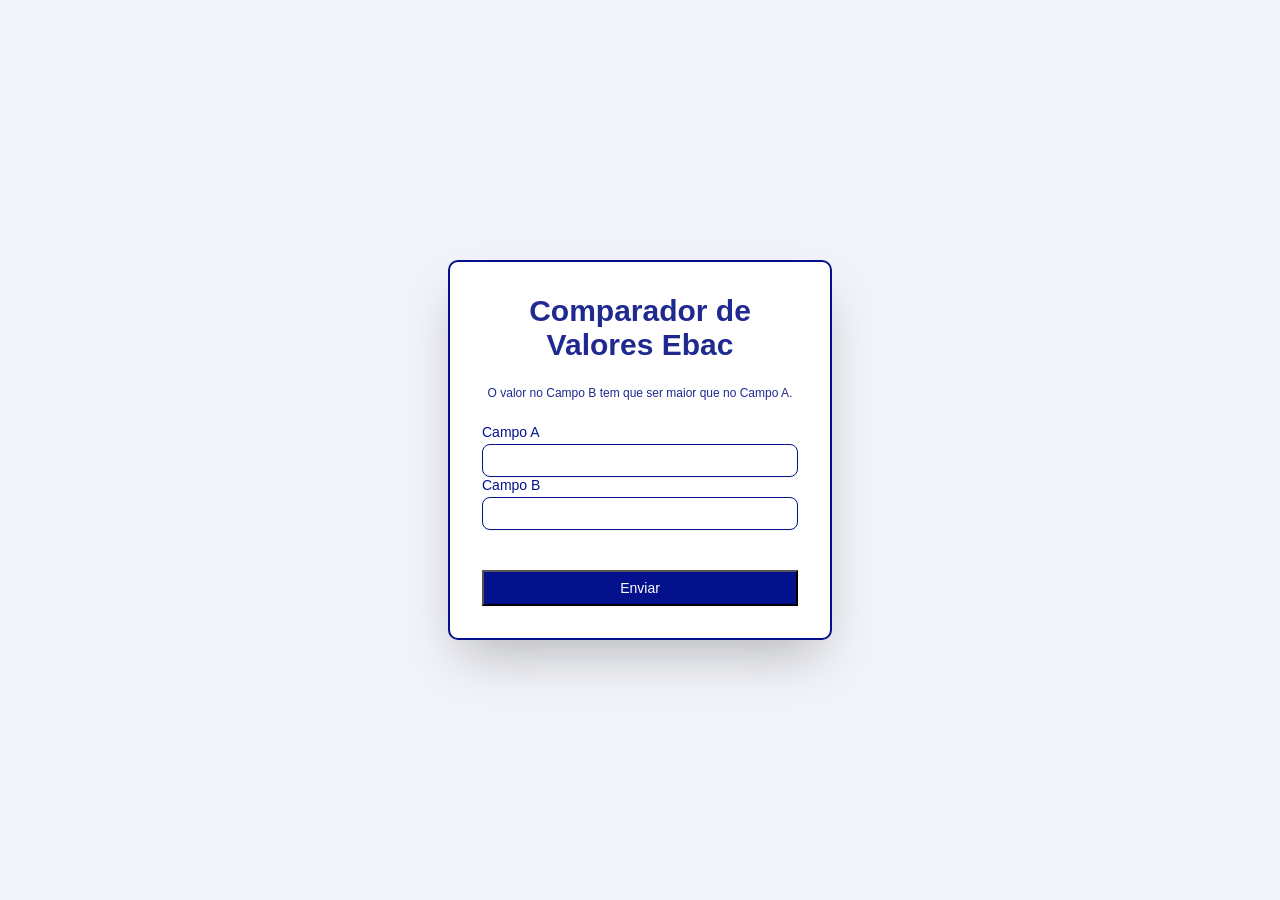
<file: index.html>
<!DOCTYPE html>
<html lang="pt-br">

<head>
    <meta charset="UTF-8">
    <meta name="viewport" content="width=device-width, initial-scale=1.0">
    <title>Formulário Js</title>
    <link rel="stylesheet" href="./main.css">
</head>

<body>
    <div class="container">
        <h1 class="title">Comparador de Valores Ebac</h1>
        <form id="formulario">
            <p class="sub-title">
                O valor no Campo B tem que ser maior que no Campo A.
            </p>

            <div>
                <div>
                    <label for="campoA" class="rotulo">Campo A</label>
                    <input type="number" id="campo-a" class="input-campo">
                </div>

                <div>
                    <label for="campoB" class="rotulo">Campo B</label>
                    <input type="number" id="campo-b" class="input-campo">
                </div>
            </div>

            <div>
                <p id="message" class="message"></p>
            </div>
            <button id="btn-enviar" type="submit" class="botao">Enviar</button>
        </form>
    </div>
    <script src="./main.js"></script>
</body>

</html>
</file>
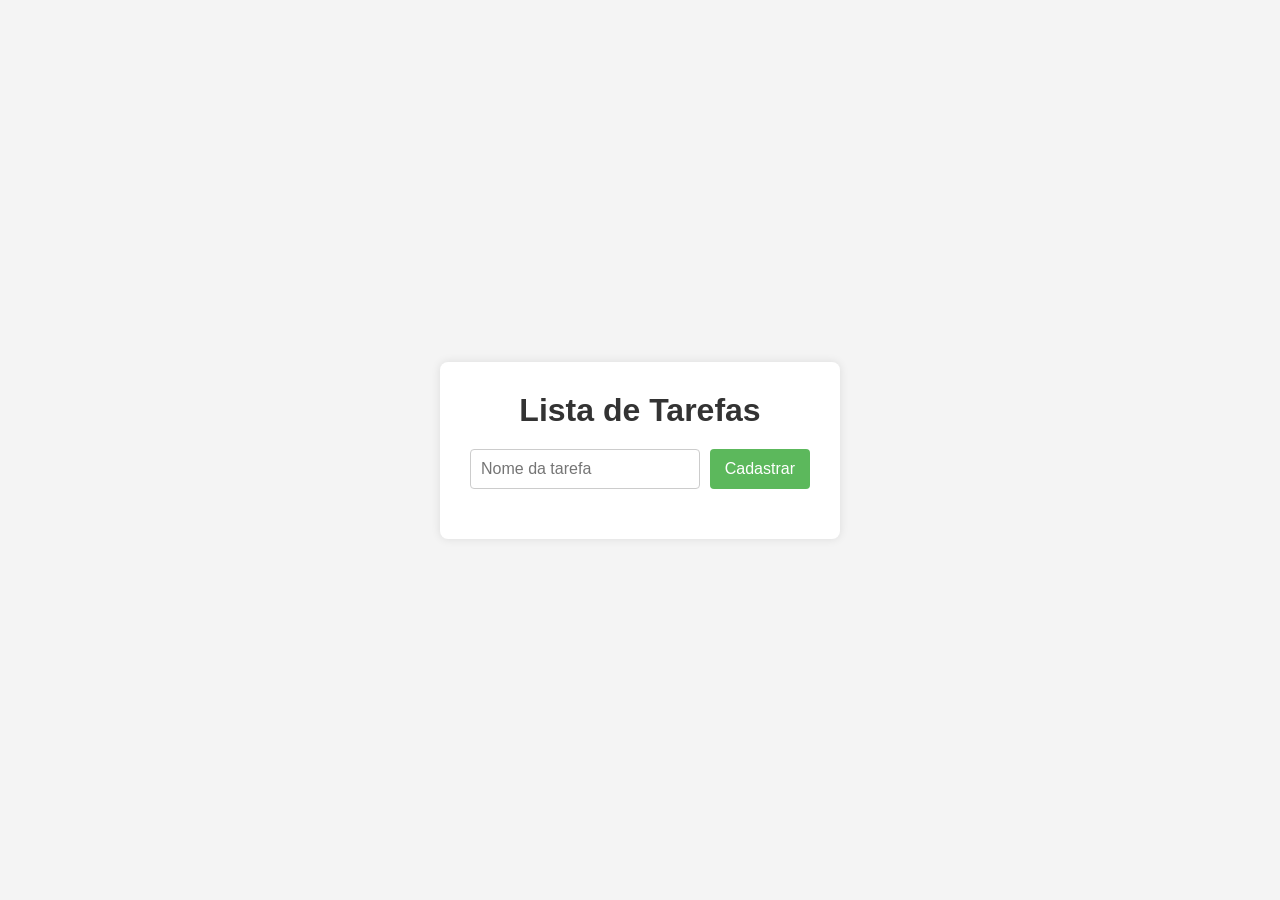
<file: exercicio lista de tarefas/index.html>
<!DOCTYPE html>
<html lang="pt-br">
<head>
    <meta charset="UTF-8">
    <meta name="viewport" content="width=device-width, initial-scale=1.0">
    <title>Lista de Tarefas</title>
    <link rel="stylesheet" href="main.css">
</head>
<body>
    <div class="container">
        <h1>Lista de Tarefas</h1>
        <form>
            <input type="text" id="tarefa-nome" placeholder="Nome da tarefa" required>
            <button type="submit">Cadastrar</button>
        </form>
        <ul id="lista-tarefas"></ul>
    </div>
    <script src="https://code.jquery.com/jquery-3.7.1.min.js"></script>
    <script src="./main.js"></script>
</body>
</html>
</file>
<file: main.css>
* {
    margin: 0;
    padding: 0;
    box-sizing: border-box;
}

body {
    font-family: 'Inter', sans-serif;
    background-color: #f3f4f9;
    color: #03118d;
    display: flex;
    justify-content: center;
    align-items: center;
    min-height: 100vh;
    padding: 16px;
}

.container {
    background-color: #fff;
    padding: 32px;
    border: solid 2px #03118d;
    border-radius: 10px;
    box-shadow: 0 25px 50px -12px rgba(0, 0, 0, 0.25);
    width: 100%;
    max-width: 384px;
}

.title {
    font-size: 30px;
    font-weight: bold;
    color: #1f2990;
    text-align: center;
    margin-bottom: 24px;
}

.sub-title {
    font-size: 12px;
    color: #1f2990;
    text-align: center;
    margin-bottom: 24px;
}

.rotulo {
    display: block;
    font-size: 14px;
    font-weight: medium;
    color: #03118d;
}

.input-campo {
    margin-top: 4px;
    display: block;
    width: 100%;
    padding: 8px 12px;
    background-color: #fff;
    border: 1px solid #03118d;
    border-radius: 8px;
    box-shadow: 0 1px 2px 0 rgba(0, 0, 0, 0.05);
    transition-property: #fff, #03118d, color, fill, stroke;
    transition-duration: 200ms;
}

.input-campo:focus {
    outline: 2px solid transparent;
    outline-offset: 2px;
    border-color: #6366f1;
    box-shadow: 0 0 0 2px #fff, 0 0 0 4px #6366f1;
}

.message {
    text-align: center;
    font-weight: 600;
    color: #16a34a;
    padding: 8px;
}

.erro {
    text-align: center;
    font-weight: 600;
    color: #dc2626;
    padding: 8px;
}

.botao {
    margin-top: 24px;
    width: 100%;
    display: flex;
    justify-content: center;
    padding: 8px;
    box-shadow: 0 1px 2px 0 rgba(0, 0, 0, 0.05);
    font-size: 14px;
    font-weight: medium;
    color: #fff;
    background-color: #03118d;
    transition-property: background-color, border-color, color, fill, stroke;
    transition-duration: 200ms;
}

.botao:hover {
    background-color: #23b8fd;
}

.botao:focus {
    outline: 2px solid transparent;
    outline-offset: 2px;
    box-shadow: 0 0 0 2px #fff, 0 0 0 4px #1f2990;
}
</file>
<file: exercicio lista de tarefas/main.css>
* {
    margin: 0;
    padding: 0;
    box-sizing: border-box;
}

body {
    font-family: 'Gill Sans', 'Gill Sans MT', Calibri, 'Trebuchet MS', sans-serif;
    background-color: #f4f4f4;
    display: flex;
    justify-content: center;
    align-items: center;
    height: 100vh;
}

.container {
    background-color: #fff;
    padding: 30px;
    border-radius: 8px;
    box-shadow: 0 0 10px rgba(0, 0, 0, 0.1);
    width: 400px;
}

h1 {
    text-align: center;
    margin-bottom: 20px;
    color: #333;
}

form {
    display: flex;
    margin-bottom: 20px;
}

#tarefa-nome {
    flex-grow: 1;
    padding: 10px;
    border: 1px solid #ccc;
    border-radius: 4px;
    font-size: 16px;
}

button {
    padding: 10px 15px;
    border: none;
    background-color: #5cb85c;
    color: #fff;
    border-radius: 4px;
    cursor: pointer;
    font-size: 16px;
    margin-left: 10px;
}

button:hover {
    background-color: #0d520d;
}

#lista-tarefas {
    list-style-type: none;
}

#lista-tarefas li {
    padding: 10px;
    border-bottom: 1px solid #eee;
    cursor: pointer;
    transition: textdecoration 0.3s ease;
}

#lista-tarefas li:last-child {
    border-bottom: none;
}

.tarefa-concluida {
    text-decoration: line-through;
    color: #888;
}
</file>
